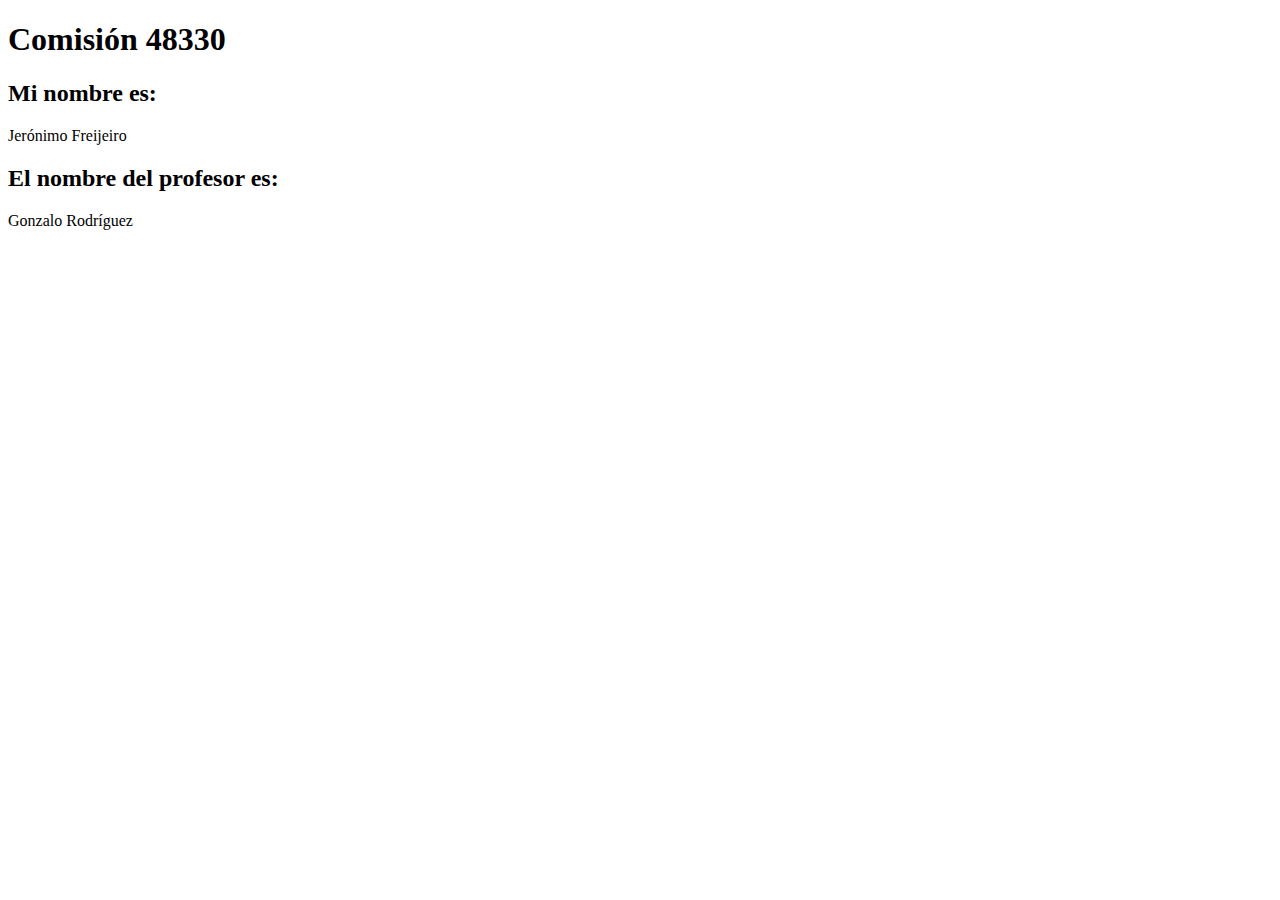
<file: clase1/index.html>
<!DOCTYPE html>
<html lang="en">
<head>
    <meta charset="UTF-8">
    <meta http-equiv="X-UA-Compatible" content="IE=edge">
    <meta name="viewport" content="width=device-width, initial-scale=1.0">
    <title>Mi primer sitio web</title>
</head>
<body>
    <h1>Comisión 48330</h1>

    <h2>Mi nombre es:</h2>
    <p>
        Jerónimo Freijeiro
    </p>
    
    <h2>El nombre del profesor es:</h2>
    <p>
        Gonzalo Rodríguez
    </p>
</body>
</html>
</file>
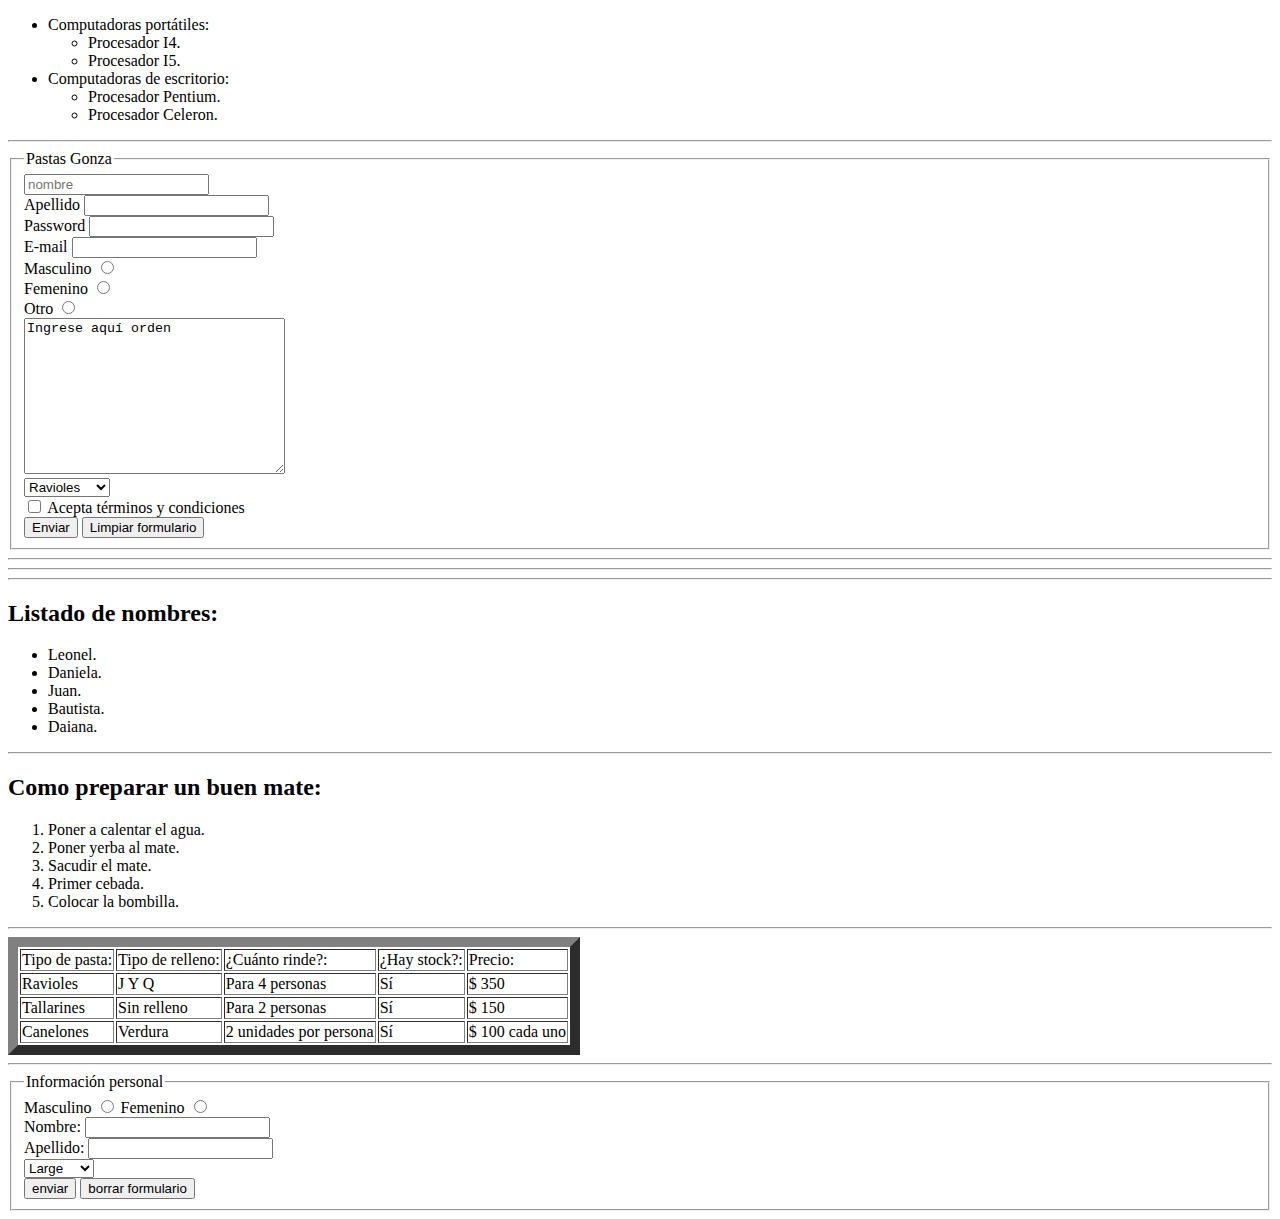
<file: clase2/index.html>
<!DOCTYPE html>
<html lang="en">
<head>
    <meta charset="UTF-8">
    <meta http-equiv="X-UA-Compatible" content="IE=edge">
    <meta name="viewport" content="width=device-width, initial-scale=1.0">
    <title>Document</title>
</head>
<body>
    <!-- CÓDIGO DE CLASE -->
    <ul>
        <li>Computadoras portátiles:</li>
        <ul>
            <li>Procesador I4.</li>
            <li>Procesador I5.</li>
        </ul>
        <li>Computadoras de escritorio:</li>
        <ul>
            <li>Procesador Pentium.</li>
            <li>Procesador Celeron.</li>
        </ul>
    </ul>
    
    <hr>    
    
    <form>
        <fieldset>
            <legend>Pastas Gonza</legend>

            <div>
                <!-- <label for="">Nombre</label> -->
                <input type="text" placeholder="nombre">
            </div>

            <div>
                <label for="">Apellido</label>
                <input type="text">
            </div>

            <div>
                <label for="">Password</label>
                <input type="password" name="" id="">
            </div>

            <div>
                <label for="">E-mail</label>
                <input type="email" name="" id="">
            </div>

            <div>
                <label for="id_masculino">Masculino</label>
                <input type="radio" name="sexo" id="id_masculino" value="m">
            </div>

            <div>
                <label for="id_femenino">Femenino</label>
                <input type="radio" name="sexo" id="id_femenino" value="f">
            </div>

            <div>
                <label for="id_otro">Otro</label>
                <input type="radio" name="sexo" id="id_otro" value="o">
            </div>

            <div>
                <textarea name="" id="" cols="30" rows="10">Ingrese aquí orden</textarea>
            </div>
            
            <select name="Pastas" id="">
                <option value="ravioles">Ravioles</option>
                <option value="tallarines">Tallarines</option>
                <option value="canelones">Canelones</option>
            </select>

            <div>
                <input type="checkbox" name="acepta" id="id_terminos_y_condiciones">
                <label for="id_terminos_y_condiciones">Acepta términos y condiciones</label>
            </div>

            <div>
                <input type="submit" value="Enviar">
                <input type="reset" value="Limpiar formulario">
            </div>
        </fieldset>
    </form>    
    
    
    
    <hr>
    <hr>  <!-- ACTIVIDADES DE CLASE -->
    <hr>



    <h2>Listado de nombres:</h2>
    <ul>
        <li>Leonel.</li>
        <li>Daniela.</li>
        <li>Juan.</li>
        <li>Bautista.</li>
        <li>Daiana.</li>
    </ul>

    <hr>

    <h2>Como preparar un buen mate:</h2>
    <ol>
        <li>Poner a calentar el agua.</li>
        <li>Poner yerba al mate.</li>
        <li>Sacudir el mate.</li>
        <li>Primer cebada.</li>
        <li>Colocar la bombilla.</li>
    </ol>

    <hr>

    <table border="10">
        <tr>
            <td>Tipo de pasta:</td>
            <td>Tipo de relleno:</td>
            <td>¿Cuánto rinde?:</td>
            <td>¿Hay stock?:</td>
            <td>Precio:</td>
        </tr>
        
        <tr>
            <td>Ravioles</td>
            <td>J Y Q</td>
            <td>Para 4 personas</td>
            <td>Sí</td>
            <td>$ 350</td>
        </tr>

        <tr>
            <td>Tallarines</td>
            <td>Sin relleno</td>
            <td>Para 2 personas</td>
            <td>Sí</td>
            <td>$ 150</td>
        </tr>
        
        <tr>
            <td>Canelones</td>
            <td>Verdura</td>
            <td>2 unidades por persona</td>
            <td>Sí</td>
            <td>$ 100 cada uno</td>
        </tr>
    </table>
    
    <hr>

    <table>
        <fieldset>
            
            <legend>Información personal</legend>
            
            <div>
                <label for="masculino">Masculino</label>
                <input type="radio" name="sexo" id="masculino" value="m">
                
                <label for="femenino">Femenino</label>
                <input type="radio" name="sexo" id="femenino" value="f">
            </div>

            <div>
                <label for="nombre">Nombre:</label>
                <input type="text" name="" id="">
            </div>

            <div>
                <label for="apellido">Apellido:</label>
                <input type="text">
            </div>

            <div>
                <select name="talle" id="">
                    <option value="large">Large</option>
                    <option value="medium">Medium</option>
                    <option value="small">Small</option>
                </select>
            </div>

            <div>
                <input type="submit" value="enviar">
                <input type="reset" value="borrar formulario">
            </div>
        </fieldset>
    </table>




    

</body>
</html>
</file>
